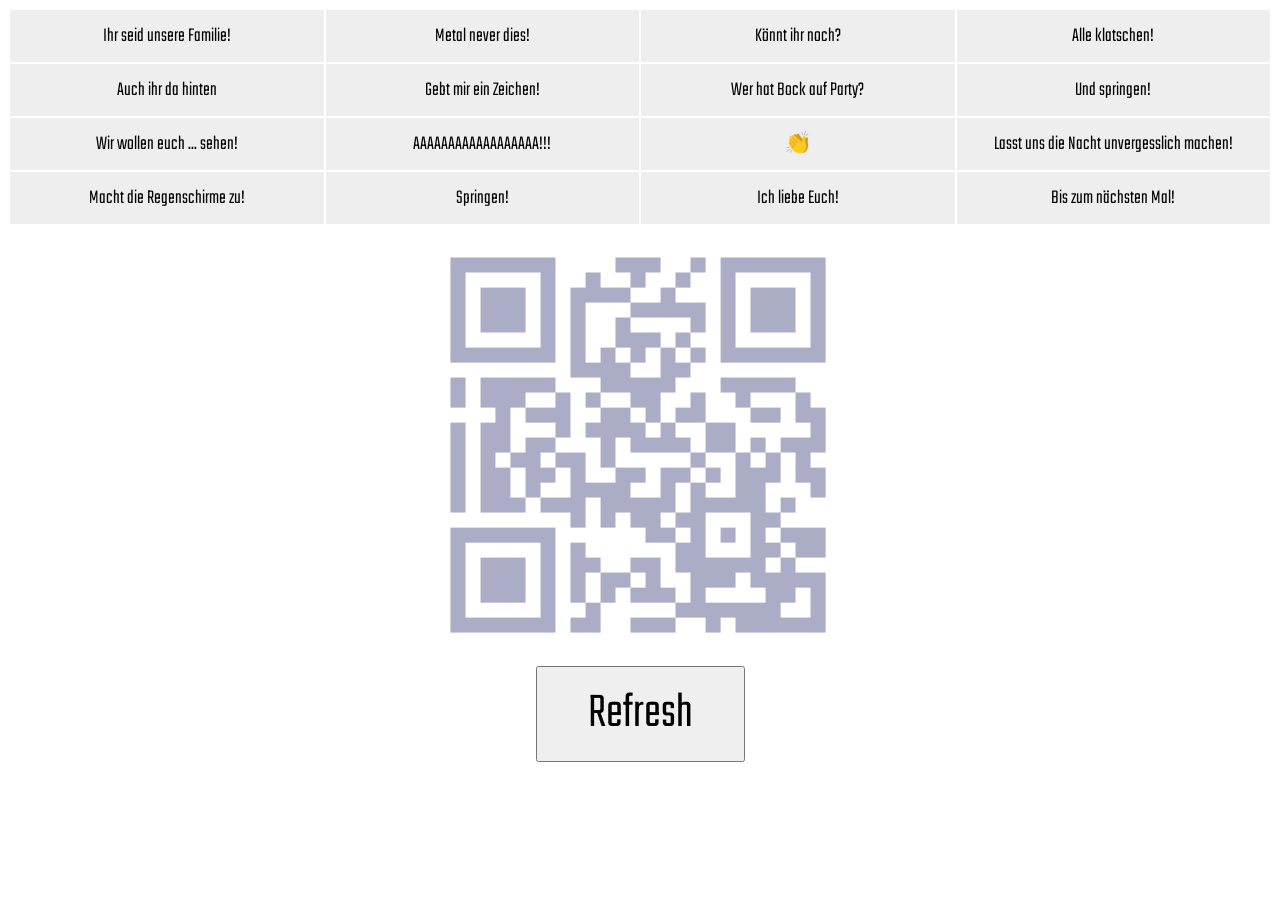
<file: index.html>
<!DOCTYPE html>
<html lang="de">

<head>
    <meta charset="UTF-8">
    <meta name="viewport" content="width=device-width, initial-scale=1.0">
    <meta http-equiv="X-UA-Compatible" content="ie=edge">
    <title>Konzert-Bingo</title>
    <link rel="stylesheet" href="./assets/css/styles.css"/>

    <script src="./assets/js/index.js" type="module" defer></script>
</head>

<body>
<main>

</main>

<!--<h1>Konzert-Bingo</h1>-->

<footer>
    <img id="qr" src="./assets/img/qr2.jpg" width="400">
    <button id="btnReload">Refresh</button>
</footer>

</body>

</html>
</file>
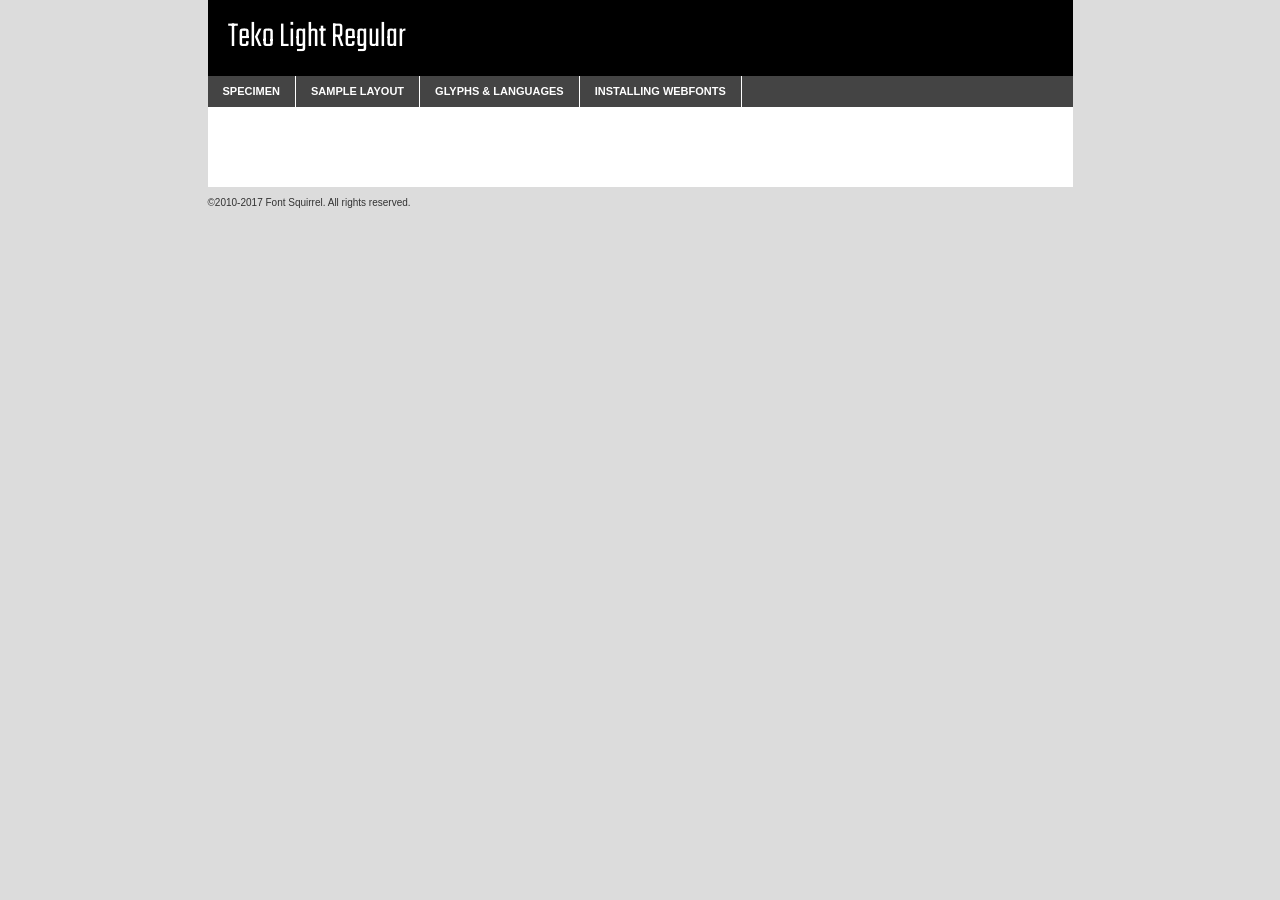
<file: assets/fonts/teko-variablefont_wght-demo.html>
<!DOCTYPE html PUBLIC "-//W3C//DTD XHTML 1.0 Transitional//EN"
        "http://www.w3.org/TR/xhtml1/DTD/xhtml1-transitional.dtd">

<html xmlns="http://www.w3.org/1999/xhtml" xml:lang="en" lang="en">
<head>
    <meta http-equiv="Content-Type" content="text/html; charset=utf-8"/>
    <script src="http://ajax.googleapis.com/ajax/libs/jquery/1.7.2/jquery.min.js" type="text/javascript" charset="utf-8"></script>
    <script type="text/javascript">
		(function($) {
			$.fn.easyTabs = function(option) {
				var param = jQuery.extend({ fadeSpeed: 'fast', defaultContent: 1, activeClass: 'active' }, option);
				$(this).each(function() {
					var thisId = '#' + this.id;
					if ( param.defaultContent == '' )
					{
						param.defaultContent = 1;
					}
					if ( typeof param.defaultContent == 'number' )
					{
						var defaultTab = $(thisId + ' .tabs li:eq(' + (param.defaultContent - 1) + ') a').attr('href').substr(1);
					}
					else
					{
						var defaultTab = param.defaultContent;
					}
					$(thisId + ' .tabs li a').each(function() {
						var tabToHide = $(this).attr('href').substr(1);
						$('#' + tabToHide).addClass('easytabs-tab-content');
					});
					hideAll();
					changeContent(defaultTab);

					function hideAll() {$(thisId + ' .easytabs-tab-content').hide();}

					function changeContent(tabId)
					{
						hideAll();
						$(thisId + ' .tabs li').removeClass(param.activeClass);
						$(thisId + ' .tabs li a[href=#' + tabId + ']').closest('li').addClass(param.activeClass);
						if ( param.fadeSpeed != 'none' )
						{
							$(thisId + ' #' + tabId).fadeIn(param.fadeSpeed);
						}
						else
						{
							$(thisId + ' #' + tabId).show();
						}
					}

					$(thisId + ' .tabs li').click(function() {
						var tabId = $(this).find('a').attr('href').substr(1);
						changeContent(tabId);
						return false;
					});
				});
			}
		})(jQuery);
    </script>
    <link rel="stylesheet" href="specimen_files/specimen_stylesheet.css" type="text/css" charset="utf-8"/>
    <link rel="stylesheet" href="stylesheet.css" type="text/css" charset="utf-8"/>

    <style type="text/css">
        		body {
			font-family: 'tekolight';
        		}

            </style>

    <title>Teko Light Regular Specimen</title>


    <script type="text/javascript" charset="utf-8">
		$(document).ready(function() {
			$('#container').easyTabs({ defaultContent: 1 });
		});
    </script>
</head>

<body>
<div id="container">
    <div id="header">
		Teko Light Regular    </div>
    <ul class="tabs">
        <li><a href="#specimen">Specimen</a></li>
        <li><a href="#layout">Sample Layout</a></li>
		        <li><a href="#glyphs">Glyphs &amp; Languages</a></li>
        <li><a href="#installing">Installing Webfonts</a></li>

    </ul>

    <div id="main_content">


        <div id="specimen">

            <div class="section">
                <div class="grid12 firstcol">
                    <div class="huge">AaBb</div>
                </div>
            </div>

            <div class="section">
                <div class="glyph_range">A&#x200B;B&#x200b;C&#x200b;D&#x200b;E&#x200b;F&#x200b;G&#x200b;H&#x200b;I&#x200b;J&#x200b;K&#x200b;L&#x200b;M&#x200b;N&#x200b;O&#x200b;P&#x200b;Q&#x200b;R&#x200b;S&#x200b;T&#x200b;U&#x200b;V&#x200b;W&#x200b;X&#x200b;Y&#x200b;Z&#x200b;a&#x200b;b&#x200b;c&#x200b;d&#x200b;e&#x200b;f&#x200b;g&#x200b;h&#x200b;i&#x200b;j&#x200b;k&#x200b;l&#x200b;m&#x200b;n&#x200b;o&#x200b;p&#x200b;q&#x200b;r&#x200b;s&#x200b;t&#x200b;u&#x200b;v&#x200b;w&#x200b;x&#x200b;y&#x200b;z&#x200b;1&#x200b;2&#x200b;3&#x200b;4&#x200b;5&#x200b;6&#x200b;7&#x200b;8&#x200b;9&#x200b;0&#x200b;&amp;&#x200b;.&#x200b;,&#x200b;?&#x200b;!&#x200b;&#64;&#x200b;(&#x200b;)&#x200b;#&#x200b;$&#x200b;%&#x200b;*&#x200b;+&#x200b;-&#x200b;=&#x200b;:&#x200b;;</div>
            </div>
            <div class="section">
                <div class="grid12 firstcol">
                    <table class="sample_table">
                        <tr>
                            <td>10</td>
                            <td class="size10">abcdefghijklmnopqrstuvwxyzABCDEFGHIJKLMNOPQRSTUVWXYZ0123456789abcdefghijklmnopqrstuvwxyzABCDEFGHIJKLMNOPQRSTUVWXYZ0123456789abcdefghijklmnopqrstuvwxyzABCDEFGHIJKLMNOPQRSTUVWXYZ</td>
                        </tr>
                        <tr>
                            <td>11</td>
                            <td class="size11">abcdefghijklmnopqrstuvwxyzABCDEFGHIJKLMNOPQRSTUVWXYZ0123456789abcdefghijklmnopqrstuvwxyzABCDEFGHIJKLMNOPQRSTUVWXYZ0123456789abcdefghijklmnopqrstuvwxyzABCDEFGHIJKLMNOPQRSTUVWXYZ</td>
                        </tr>
                        <tr>
                            <td>12</td>
                            <td class="size12">abcdefghijklmnopqrstuvwxyzABCDEFGHIJKLMNOPQRSTUVWXYZ0123456789abcdefghijklmnopqrstuvwxyzABCDEFGHIJKLMNOPQRSTUVWXYZ0123456789abcdefghijklmnopqrstuvwxyzABCDEFGHIJKLMNOPQRSTUVWXYZ</td>
                        </tr>
                        <tr>
                            <td>13</td>
                            <td class="size13">abcdefghijklmnopqrstuvwxyzABCDEFGHIJKLMNOPQRSTUVWXYZ0123456789abcdefghijklmnopqrstuvwxyzABCDEFGHIJKLMNOPQRSTUVWXYZ0123456789abcdefghijklmnopqrstuvwxyzABCDEFGHIJKLMNOPQRSTUVWXYZ</td>
                        </tr>
                        <tr>
                            <td>14</td>
                            <td class="size14">abcdefghijklmnopqrstuvwxyzABCDEFGHIJKLMNOPQRSTUVWXYZ0123456789abcdefghijklmnopqrstuvwxyzABCDEFGHIJKLMNOPQRSTUVWXYZ0123456789abcdefghijklmnopqrstuvwxyzABCDEFGHIJKLMNOPQRSTUVWXYZ</td>
                        </tr>
                        <tr>
                            <td>16</td>
                            <td class="size16">abcdefghijklmnopqrstuvwxyzABCDEFGHIJKLMNOPQRSTUVWXYZ0123456789abcdefghijklmnopqrstuvwxyzABCDEFGHIJKLMNOPQRSTUVWXYZ</td>
                        </tr>
                        <tr>
                            <td>18</td>
                            <td class="size18">abcdefghijklmnopqrstuvwxyzABCDEFGHIJKLMNOPQRSTUVWXYZ0123456789abcdefghijklmnopqrstuvwxyzABCDEFGHIJKLMNOPQRSTUVWXYZ</td>
                        </tr>
                        <tr>
                            <td>20</td>
                            <td class="size20">abcdefghijklmnopqrstuvwxyzABCDEFGHIJKLMNOPQRSTUVWXYZ0123456789abcdefghijklmnopqrstuvwxyzABCDEFGHIJKLMNOPQRSTUVWXYZ</td>
                        </tr>
                        <tr>
                            <td>24</td>
                            <td class="size24">abcdefghijklmnopqrstuvwxyzABCDEFGHIJKLMNOPQRSTUVWXYZ0123456789abcdefghijklmnopqrstuvwxyzABCDEFGHIJKLMNOPQRSTUVWXYZ</td>
                        </tr>
                        <tr>
                            <td>30</td>
                            <td class="size30">abcdefghijklmnopqrstuvwxyzABCDEFGHIJKLMNOPQRSTUVWXYZ0123456789abcdefghijklmnopqrstuvwxyzABCDEFGHIJKLMNOPQRSTUVWXYZ</td>
                        </tr>
                        <tr>
                            <td>36</td>
                            <td class="size36">abcdefghijklmnopqrstuvwxyzABCDEFGHIJKLMNOPQRSTUVWXYZ0123456789abcdefghijklmnopqrstuvwxyzABCDEFGHIJKLMNOPQRSTUVWXYZ</td>
                        </tr>
                        <tr>
                            <td>48</td>
                            <td class="size48">abcdefghijklmnopqrstuvwxyzABCDEFGHIJKLMNOPQRSTUVWXYZ0123456789abcdefghijklmnopqrstuvwxyzABCDEFGHIJKLMNOPQRSTUVWXYZ</td>
                        </tr>
                        <tr>
                            <td>60</td>
                            <td class="size60">abcdefghijklmnopqrstuvwxyzABCDEFGHIJKLMNOPQRSTUVWXYZ0123456789abcdefghijklmnopqrstuvwxyzABCDEFGHIJKLMNOPQRSTUVWXYZ</td>
                        </tr>
                        <tr>
                            <td>72</td>
                            <td class="size72">abcdefghijklmnopqrstuvwxyzABCDEFGHIJKLMNOPQRSTUVWXYZ0123456789abcdefghijklmnopqrstuvwxyzABCDEFGHIJKLMNOPQRSTUVWXYZ</td>
                        </tr>
                        <tr>
                            <td>90</td>
                            <td class="size90">abcdefghijklmnopqrstuvwxyzABCDEFGHIJKLMNOPQRSTUVWXYZ0123456789abcdefghijklmnopqrstuvwxyzABCDEFGHIJKLMNOPQRSTUVWXYZ</td>
                        </tr>
                    </table>

                </div>

            </div>


            <div class="section" id="bodycomparison">


                <div id="xheight">
                    <div class="fontbody">&#x25FC;&#x25FC;&#x25FC;&#x25FC;&#x25FC;&#x25FC;&#x25FC;&#x25FC;&#x25FC;&#x25FC;&#x25FC;&#x25FC;&#x25FC;&#x25FC;&#x25FC;&#x25FC;&#x25FC;&#x25FC;&#x25FC;&#x25FC;&#x25FC;&#x25FC;&#x25FC;&#x25FC;&#x25FC;&#x25FC;&#x25FC;&#x25FC;&#x25FC;&#x25FC;&#x25FC;&#x25FC;&#x25FC;&#x25FC;&#x25FC;&#x25FC;&#x25FC;&#x25FC;&#x25FC;&#x25FC;&#x25FC;&#x25FC;&#x25FC;&#x25FC;&#x25FC;&#x25FC;&#x25FC;&#x25FC;&#x25FC;&#x25FC;&#x25FC;&#x25FC;&#x25FC;&#x25FC;&#x25FC;&#x25FC;&#x25FC;&#x25FC;&#x25FC;&#x25FC;&#x25FC;&#x25FC;&#x25FC;&#x25FC;&#x25FC;&#x25FC;&#x25FC;&#x25FC;&#x25FC;&#x25FC;&#x25FC;&#x25FC;&#x25FC;&#x25FC;&#x25FC;&#x25FC;&#x25FC;&#x25FC;&#x25FC;&#x25FC;&#x25FC;&#x25FC;&#x25FC;&#x25FC;&#x25FC;&#x25FC;&#x25FC;&#x25FC;&#x25FC;&#x25FC;&#x25FC;&#x25FC;&#x25FC;&#x25FC;&#x25FC;&#x25FC;&#x25FC;&#x25FC;&#x25FC;body</div>
                    <div class="arialbody">body</div>
                    <div class="verdanabody">body</div>
                    <div class="georgiabody">body</div>
                </div>
                <div class="fontbody" style="z-index:1">
                    body<span>Teko Light Regular</span>
                </div>
                <div class="arialbody" style="z-index:1">
                    body<span>Arial</span>
                </div>
                <div class="verdanabody" style="z-index:1">
                    body<span>Verdana</span>
                </div>
                <div class="georgiabody" style="z-index:1">
                    body<span>Georgia</span>
                </div>


            </div>


            <div class="section psample psample_row1" id="">

                <div class="grid2 firstcol">
                    <p class="size10"><span>10.</span>Aenean lacinia bibendum nulla sed consectetur. Fusce dapibus, tellus ac cursus commodo, tortor mauris condimentum nibh, ut fermentum massa justo sit amet risus. Nullam id dolor id nibh ultricies vehicula ut id elit. Cum sociis natoque penatibus et magnis dis parturient montes, nascetur ridiculus mus. Nulla vitae elit libero, a pharetra augue.</p>

                </div>
                <div class="grid3">
                    <p class="size11"><span>11.</span>Aenean lacinia bibendum nulla sed consectetur. Fusce dapibus, tellus ac cursus commodo, tortor mauris condimentum nibh, ut fermentum massa justo sit amet risus. Nullam id dolor id nibh ultricies vehicula ut id elit. Cum sociis natoque penatibus et magnis dis parturient montes, nascetur ridiculus mus. Nulla vitae elit libero, a pharetra augue.</p>

                </div>
                <div class="grid3">
                    <p class="size12"><span>12.</span>Aenean lacinia bibendum nulla sed consectetur. Fusce dapibus, tellus ac cursus commodo, tortor mauris condimentum nibh, ut fermentum massa justo sit amet risus. Nullam id dolor id nibh ultricies vehicula ut id elit. Cum sociis natoque penatibus et magnis dis parturient montes, nascetur ridiculus mus. Nulla vitae elit libero, a pharetra augue.</p>

                </div>
                <div class="grid4">
                    <p class="size13"><span>13.</span>Aenean lacinia bibendum nulla sed consectetur. Fusce dapibus, tellus ac cursus commodo, tortor mauris condimentum nibh, ut fermentum massa justo sit amet risus. Nullam id dolor id nibh ultricies vehicula ut id elit. Cum sociis natoque penatibus et magnis dis parturient montes, nascetur ridiculus mus. Nulla vitae elit libero, a pharetra augue.</p>

                </div>
                <div class="white_blend"></div>

            </div>
            <div class="section psample psample_row2" id="">
                <div class="grid3 firstcol">
                    <p class="size14"><span>14.</span>Aenean lacinia bibendum nulla sed consectetur. Fusce dapibus, tellus ac cursus commodo, tortor mauris condimentum nibh, ut fermentum massa justo sit amet risus. Nullam id dolor id nibh ultricies vehicula ut id elit. Cum sociis natoque penatibus et magnis dis parturient montes, nascetur ridiculus mus. Nulla vitae elit libero, a pharetra augue.</p>

                </div>
                <div class="grid4">
                    <p class="size16"><span>16.</span>Aenean lacinia bibendum nulla sed consectetur. Fusce dapibus, tellus ac cursus commodo, tortor mauris condimentum nibh, ut fermentum massa justo sit amet risus. Nullam id dolor id nibh ultricies vehicula ut id elit. Cum sociis natoque penatibus et magnis dis parturient montes, nascetur ridiculus mus. Nulla vitae elit libero, a pharetra augue.</p>

                </div>
                <div class="grid5">
                    <p class="size18"><span>18.</span>Aenean lacinia bibendum nulla sed consectetur. Fusce dapibus, tellus ac cursus commodo, tortor mauris condimentum nibh, ut fermentum massa justo sit amet risus. Nullam id dolor id nibh ultricies vehicula ut id elit. Cum sociis natoque penatibus et magnis dis parturient montes, nascetur ridiculus mus. Nulla vitae elit libero, a pharetra augue.</p>

                </div>

                <div class="white_blend"></div>

            </div>

            <div class="section psample psample_row3" id="">
                <div class="grid5 firstcol">
                    <p class="size20"><span>20.</span>Aenean lacinia bibendum nulla sed consectetur. Fusce dapibus, tellus ac cursus commodo, tortor mauris condimentum nibh, ut fermentum massa justo sit amet risus. Nullam id dolor id nibh ultricies vehicula ut id elit. Cum sociis natoque penatibus et magnis dis parturient montes, nascetur ridiculus mus. Nulla vitae elit libero, a pharetra augue.</p>
                </div>
                <div class="grid7">
                    <p class="size24"><span>24.</span>Aenean lacinia bibendum nulla sed consectetur. Fusce dapibus, tellus ac cursus commodo, tortor mauris condimentum nibh, ut fermentum massa justo sit amet risus. Nullam id dolor id nibh ultricies vehicula ut id elit. Cum sociis natoque penatibus et magnis dis parturient montes, nascetur ridiculus mus. Nulla vitae elit libero, a pharetra augue.</p>
                </div>

                <div class="white_blend"></div>

            </div>

            <div class="section psample psample_row4" id="">
                <div class="grid12 firstcol">
                    <p class="size30"><span>30.</span>Aenean lacinia bibendum nulla sed consectetur. Fusce dapibus, tellus ac cursus commodo, tortor mauris condimentum nibh, ut fermentum massa justo sit amet risus. Nullam id dolor id nibh ultricies vehicula ut id elit. Cum sociis natoque penatibus et magnis dis parturient montes, nascetur ridiculus mus. Nulla vitae elit libero, a pharetra augue.</p>
                </div>
                <div class="white_blend"></div>

            </div>


            <div class="section psample psample_row1 fullreverse">
                <div class="grid2 firstcol">
                    <p class="size10"><span>10.</span>Aenean lacinia bibendum nulla sed consectetur. Fusce dapibus, tellus ac cursus commodo, tortor mauris condimentum nibh, ut fermentum massa justo sit amet risus. Nullam id dolor id nibh ultricies vehicula ut id elit. Cum sociis natoque penatibus et magnis dis parturient montes, nascetur ridiculus mus. Nulla vitae elit libero, a pharetra augue.</p>

                </div>
                <div class="grid3">
                    <p class="size11"><span>11.</span>Aenean lacinia bibendum nulla sed consectetur. Fusce dapibus, tellus ac cursus commodo, tortor mauris condimentum nibh, ut fermentum massa justo sit amet risus. Nullam id dolor id nibh ultricies vehicula ut id elit. Cum sociis natoque penatibus et magnis dis parturient montes, nascetur ridiculus mus. Nulla vitae elit libero, a pharetra augue.</p>

                </div>
                <div class="grid3">
                    <p class="size12"><span>12.</span>Aenean lacinia bibendum nulla sed consectetur. Fusce dapibus, tellus ac cursus commodo, tortor mauris condimentum nibh, ut fermentum massa justo sit amet risus. Nullam id dolor id nibh ultricies vehicula ut id elit. Cum sociis natoque penatibus et magnis dis parturient montes, nascetur ridiculus mus. Nulla vitae elit libero, a pharetra augue.</p>

                </div>
                <div class="grid4">
                    <p class="size13"><span>13.</span>Aenean lacinia bibendum nulla sed consectetur. Fusce dapibus, tellus ac cursus commodo, tortor mauris condimentum nibh, ut fermentum massa justo sit amet risus. Nullam id dolor id nibh ultricies vehicula ut id elit. Cum sociis natoque penatibus et magnis dis parturient montes, nascetur ridiculus mus. Nulla vitae elit libero, a pharetra augue.</p>

                </div>
                <div class="black_blend"></div>

            </div>

            <div class="section psample psample_row2 fullreverse">
                <div class="grid3 firstcol">
                    <p class="size14"><span>14.</span>Aenean lacinia bibendum nulla sed consectetur. Fusce dapibus, tellus ac cursus commodo, tortor mauris condimentum nibh, ut fermentum massa justo sit amet risus. Nullam id dolor id nibh ultricies vehicula ut id elit. Cum sociis natoque penatibus et magnis dis parturient montes, nascetur ridiculus mus. Nulla vitae elit libero, a pharetra augue.</p>

                </div>
                <div class="grid4">
                    <p class="size16"><span>16.</span>Aenean lacinia bibendum nulla sed consectetur. Fusce dapibus, tellus ac cursus commodo, tortor mauris condimentum nibh, ut fermentum massa justo sit amet risus. Nullam id dolor id nibh ultricies vehicula ut id elit. Cum sociis natoque penatibus et magnis dis parturient montes, nascetur ridiculus mus. Nulla vitae elit libero, a pharetra augue.</p>

                </div>
                <div class="grid5">
                    <p class="size18"><span>18.</span>Aenean lacinia bibendum nulla sed consectetur. Fusce dapibus, tellus ac cursus commodo, tortor mauris condimentum nibh, ut fermentum massa justo sit amet risus. Nullam id dolor id nibh ultricies vehicula ut id elit. Cum sociis natoque penatibus et magnis dis parturient montes, nascetur ridiculus mus. Nulla vitae elit libero, a pharetra augue.</p>

                </div>
                <div class="black_blend"></div>

            </div>

            <div class="section psample fullreverse psample_row3" id="">
                <div class="grid5 firstcol">
                    <p class="size20"><span>20.</span>Aenean lacinia bibendum nulla sed consectetur. Fusce dapibus, tellus ac cursus commodo, tortor mauris condimentum nibh, ut fermentum massa justo sit amet risus. Nullam id dolor id nibh ultricies vehicula ut id elit. Cum sociis natoque penatibus et magnis dis parturient montes, nascetur ridiculus mus. Nulla vitae elit libero, a pharetra augue.</p>
                </div>
                <div class="grid7">
                    <p class="size24"><span>24.</span>Aenean lacinia bibendum nulla sed consectetur. Fusce dapibus, tellus ac cursus commodo, tortor mauris condimentum nibh, ut fermentum massa justo sit amet risus. Nullam id dolor id nibh ultricies vehicula ut id elit. Cum sociis natoque penatibus et magnis dis parturient montes, nascetur ridiculus mus. Nulla vitae elit libero, a pharetra augue.</p>
                </div>

                <div class="black_blend"></div>

            </div>

            <div class="section psample fullreverse psample_row4" id="" style="border-bottom: 20px #000 solid;">
                <div class="grid12 firstcol">
                    <p class="size30"><span>30.</span>Aenean lacinia bibendum nulla sed consectetur. Fusce dapibus, tellus ac cursus commodo, tortor mauris condimentum nibh, ut fermentum massa justo sit amet risus. Nullam id dolor id nibh ultricies vehicula ut id elit. Cum sociis natoque penatibus et magnis dis parturient montes, nascetur ridiculus mus. Nulla vitae elit libero, a pharetra augue.</p>
                </div>
                <div class="black_blend"></div>

            </div>


        </div>

        <div id="layout">

            <div class="section">

                <div class="grid12 firstcol">
                    <h1>Lorem Ipsum Dolor</h1>
                    <h2>Etiam porta sem malesuada magna mollis euismod</h2>

                    <p class="byline">By <a href="#link">Aenean Lacinia</a></p>
                </div>
            </div>
            <div class="section">
                <div class="grid8 firstcol">
                    <p class="large">Donec sed odio dui. Morbi leo risus, porta ac consectetur ac, vestibulum at eros. Fusce dapibus, tellus ac cursus commodo, tortor mauris condimentum nibh, ut fermentum massa justo sit amet risus. </p>


                    <h3>Pellentesque ornare sem</h3>

                    <p>Maecenas sed diam eget risus varius blandit sit amet non magna. Maecenas faucibus mollis interdum. Donec ullamcorper nulla non metus auctor fringilla. Nullam id dolor id nibh ultricies vehicula ut id elit. Nullam id dolor id nibh ultricies vehicula ut id elit. </p>

                    <p>Aenean eu leo quam. Pellentesque ornare sem lacinia quam venenatis vestibulum. Lorem ipsum dolor sit amet, consectetur adipiscing elit. Cum sociis natoque penatibus et magnis dis parturient montes, nascetur ridiculus mus. </p>

                    <p>Nulla vitae elit libero, a pharetra augue. Praesent commodo cursus magna, vel scelerisque nisl consectetur et. Aenean lacinia bibendum nulla sed consectetur. </p>

                    <p>Nullam quis risus eget urna mollis ornare vel eu leo. Nullam quis risus eget urna mollis ornare vel eu leo. Maecenas sed diam eget risus varius blandit sit amet non magna. Donec ullamcorper nulla non metus auctor fringilla. </p>

                    <h3>Cras mattis consectetur</h3>

                    <p>Aenean eu leo quam. Pellentesque ornare sem lacinia quam venenatis vestibulum. Aenean lacinia bibendum nulla sed consectetur. Integer posuere erat a ante venenatis dapibus posuere velit aliquet. Cras mattis consectetur purus sit amet fermentum. </p>

                    <p>Nullam id dolor id nibh ultricies vehicula ut id elit. Nullam quis risus eget urna mollis ornare vel eu leo. Cras mattis consectetur purus sit amet fermentum.</p>
                </div>

                <div class="grid4 sidebar">

                    <div class="box reverse">
                        <p class="last">Nullam quis risus eget urna mollis ornare vel eu leo. Donec ullamcorper nulla non metus auctor fringilla. Cras mattis consectetur purus sit amet fermentum. Sed posuere consectetur est at lobortis. Lorem ipsum dolor sit amet, consectetur adipiscing elit. </p>
                    </div>

                    <p class="caption">Maecenas sed diam eget risus varius.</p>

                    <p>Vestibulum id ligula porta felis euismod semper. Integer posuere erat a ante venenatis dapibus posuere velit aliquet. Vestibulum id ligula porta felis euismod semper. Sed posuere consectetur est at lobortis. Maecenas sed diam eget risus varius blandit sit amet non magna. Fusce dapibus, tellus ac cursus commodo, tortor mauris condimentum nibh, ut fermentum massa justo sit amet risus. </p>


                    <p>Duis mollis, est non commodo luctus, nisi erat porttitor ligula, eget lacinia odio sem nec elit. Aenean lacinia bibendum nulla sed consectetur. Vivamus sagittis lacus vel augue laoreet rutrum faucibus dolor auctor. Aenean lacinia bibendum nulla sed consectetur. Nullam quis risus eget urna mollis ornare vel eu leo. </p>

                    <p>Praesent commodo cursus magna, vel scelerisque nisl consectetur et. Donec ullamcorper nulla non metus auctor fringilla. Maecenas faucibus mollis interdum. Fusce dapibus, tellus ac cursus commodo, tortor mauris condimentum nibh, ut fermentum massa justo sit amet risus. </p>

                </div>
            </div>

        </div>


		

        <div id="glyphs">
            <div class="section">
                <div class="grid12 firstcol">

                    <h1>Language Support</h1>
                    <p>The subset of Teko Light Regular in this kit supports the following languages:<br/>

						English, Arrernte, Bislama, Cebuano, Fijian, Gilbertese, Hmong, Ibanag, Iloko_ilokano, Interglossa_glosa, Interlingua, Lojban, Norfolk_pitcairnese, Oromo, Rotokas, Seychelles_creole, Shona, Somali, Southern_ndebele, Swahili, Swati_swazi, Tok_pisin, Warlpiri, Xhosa, Zulu, Latinbasic, Ubasic, Demo                    </p>
                    <h1>Glyph Chart</h1>
                    <p>The subset of Teko Light Regular in this kit includes all the glyphs listed below. Unicode entities are included above each glyph to help you insert individual characters into your layout.</p>
                    <div id="glyph_chart">

																																	                                <div><p>&amp;#13;</p>&#13;</div>
																				                                <div><p>&amp;#32;</p>&#32;</div>
																				                                <div><p>&amp;#33;</p>&#33;</div>
																				                                <div><p>&amp;#34;</p>&#34;</div>
																				                                <div><p>&amp;#35;</p>&#35;</div>
																				                                <div><p>&amp;#36;</p>&#36;</div>
																				                                <div><p>&amp;#37;</p>&#37;</div>
																				                                <div><p>&amp;#38;</p>&#38;</div>
																				                                <div><p>&amp;#39;</p>&#39;</div>
																				                                <div><p>&amp;#40;</p>&#40;</div>
																				                                <div><p>&amp;#41;</p>&#41;</div>
																				                                <div><p>&amp;#42;</p>&#42;</div>
																				                                <div><p>&amp;#43;</p>&#43;</div>
																				                                <div><p>&amp;#44;</p>&#44;</div>
																				                                <div><p>&amp;#45;</p>&#45;</div>
																				                                <div><p>&amp;#46;</p>&#46;</div>
																				                                <div><p>&amp;#47;</p>&#47;</div>
																				                                <div><p>&amp;#48;</p>&#48;</div>
																				                                <div><p>&amp;#49;</p>&#49;</div>
																				                                <div><p>&amp;#50;</p>&#50;</div>
																				                                <div><p>&amp;#51;</p>&#51;</div>
																				                                <div><p>&amp;#52;</p>&#52;</div>
																				                                <div><p>&amp;#53;</p>&#53;</div>
																				                                <div><p>&amp;#54;</p>&#54;</div>
																				                                <div><p>&amp;#55;</p>&#55;</div>
																				                                <div><p>&amp;#56;</p>&#56;</div>
																				                                <div><p>&amp;#57;</p>&#57;</div>
																				                                <div><p>&amp;#58;</p>&#58;</div>
																				                                <div><p>&amp;#59;</p>&#59;</div>
																				                                <div><p>&amp;#60;</p>&#60;</div>
																				                                <div><p>&amp;#61;</p>&#61;</div>
																				                                <div><p>&amp;#62;</p>&#62;</div>
																				                                <div><p>&amp;#63;</p>&#63;</div>
																				                                <div><p>&amp;#64;</p>&#64;</div>
																				                                <div><p>&amp;#65;</p>&#65;</div>
																				                                <div><p>&amp;#66;</p>&#66;</div>
																				                                <div><p>&amp;#67;</p>&#67;</div>
																				                                <div><p>&amp;#68;</p>&#68;</div>
																				                                <div><p>&amp;#69;</p>&#69;</div>
																				                                <div><p>&amp;#70;</p>&#70;</div>
																				                                <div><p>&amp;#71;</p>&#71;</div>
																				                                <div><p>&amp;#72;</p>&#72;</div>
																				                                <div><p>&amp;#73;</p>&#73;</div>
																				                                <div><p>&amp;#74;</p>&#74;</div>
																				                                <div><p>&amp;#75;</p>&#75;</div>
																				                                <div><p>&amp;#76;</p>&#76;</div>
																				                                <div><p>&amp;#77;</p>&#77;</div>
																				                                <div><p>&amp;#78;</p>&#78;</div>
																				                                <div><p>&amp;#79;</p>&#79;</div>
																				                                <div><p>&amp;#80;</p>&#80;</div>
																				                                <div><p>&amp;#81;</p>&#81;</div>
																				                                <div><p>&amp;#82;</p>&#82;</div>
																				                                <div><p>&amp;#83;</p>&#83;</div>
																				                                <div><p>&amp;#84;</p>&#84;</div>
																				                                <div><p>&amp;#85;</p>&#85;</div>
																				                                <div><p>&amp;#86;</p>&#86;</div>
																				                                <div><p>&amp;#87;</p>&#87;</div>
																				                                <div><p>&amp;#88;</p>&#88;</div>
																				                                <div><p>&amp;#89;</p>&#89;</div>
																				                                <div><p>&amp;#90;</p>&#90;</div>
																				                                <div><p>&amp;#91;</p>&#91;</div>
																				                                <div><p>&amp;#92;</p>&#92;</div>
																				                                <div><p>&amp;#93;</p>&#93;</div>
																				                                <div><p>&amp;#94;</p>&#94;</div>
																				                                <div><p>&amp;#95;</p>&#95;</div>
																				                                <div><p>&amp;#96;</p>&#96;</div>
																				                                <div><p>&amp;#97;</p>&#97;</div>
																				                                <div><p>&amp;#98;</p>&#98;</div>
																				                                <div><p>&amp;#99;</p>&#99;</div>
																				                                <div><p>&amp;#100;</p>&#100;</div>
																				                                <div><p>&amp;#101;</p>&#101;</div>
																				                                <div><p>&amp;#102;</p>&#102;</div>
																				                                <div><p>&amp;#103;</p>&#103;</div>
																				                                <div><p>&amp;#104;</p>&#104;</div>
																				                                <div><p>&amp;#105;</p>&#105;</div>
																				                                <div><p>&amp;#106;</p>&#106;</div>
																				                                <div><p>&amp;#107;</p>&#107;</div>
																				                                <div><p>&amp;#108;</p>&#108;</div>
																				                                <div><p>&amp;#109;</p>&#109;</div>
																				                                <div><p>&amp;#110;</p>&#110;</div>
																				                                <div><p>&amp;#111;</p>&#111;</div>
																				                                <div><p>&amp;#112;</p>&#112;</div>
																				                                <div><p>&amp;#113;</p>&#113;</div>
																				                                <div><p>&amp;#114;</p>&#114;</div>
																				                                <div><p>&amp;#115;</p>&#115;</div>
																				                                <div><p>&amp;#116;</p>&#116;</div>
																				                                <div><p>&amp;#117;</p>&#117;</div>
																				                                <div><p>&amp;#118;</p>&#118;</div>
																				                                <div><p>&amp;#119;</p>&#119;</div>
																				                                <div><p>&amp;#120;</p>&#120;</div>
																				                                <div><p>&amp;#121;</p>&#121;</div>
																				                                <div><p>&amp;#122;</p>&#122;</div>
																				                                <div><p>&amp;#123;</p>&#123;</div>
																				                                <div><p>&amp;#124;</p>&#124;</div>
																				                                <div><p>&amp;#125;</p>&#125;</div>
																				                                <div><p>&amp;#126;</p>&#126;</div>
																				                                <div><p>&amp;#160;</p>&#160;</div>
																				                                <div><p>&amp;#161;</p>&#161;</div>
																				                                <div><p>&amp;#162;</p>&#162;</div>
																				                                <div><p>&amp;#163;</p>&#163;</div>
																				                                <div><p>&amp;#164;</p>&#164;</div>
																				                                <div><p>&amp;#165;</p>&#165;</div>
																				                                <div><p>&amp;#166;</p>&#166;</div>
																				                                <div><p>&amp;#167;</p>&#167;</div>
																				                                <div><p>&amp;#168;</p>&#168;</div>
																				                                <div><p>&amp;#169;</p>&#169;</div>
																				                                <div><p>&amp;#170;</p>&#170;</div>
																				                                <div><p>&amp;#171;</p>&#171;</div>
																				                                <div><p>&amp;#172;</p>&#172;</div>
																				                                <div><p>&amp;#173;</p>&#173;</div>
																				                                <div><p>&amp;#174;</p>&#174;</div>
																				                                <div><p>&amp;#175;</p>&#175;</div>
																				                                <div><p>&amp;#176;</p>&#176;</div>
																				                                <div><p>&amp;#177;</p>&#177;</div>
																				                                <div><p>&amp;#178;</p>&#178;</div>
																				                                <div><p>&amp;#179;</p>&#179;</div>
																				                                <div><p>&amp;#180;</p>&#180;</div>
																				                                <div><p>&amp;#181;</p>&#181;</div>
																				                                <div><p>&amp;#182;</p>&#182;</div>
																				                                <div><p>&amp;#183;</p>&#183;</div>
																				                                <div><p>&amp;#184;</p>&#184;</div>
																				                                <div><p>&amp;#185;</p>&#185;</div>
																				                                <div><p>&amp;#186;</p>&#186;</div>
																				                                <div><p>&amp;#187;</p>&#187;</div>
																				                                <div><p>&amp;#191;</p>&#191;</div>
																				                                <div><p>&amp;#198;</p>&#198;</div>
																				                                <div><p>&amp;#208;</p>&#208;</div>
																				                                <div><p>&amp;#215;</p>&#215;</div>
																				                                <div><p>&amp;#216;</p>&#216;</div>
																				                                <div><p>&amp;#222;</p>&#222;</div>
																				                                <div><p>&amp;#223;</p>&#223;</div>
																				                                <div><p>&amp;#230;</p>&#230;</div>
																				                                <div><p>&amp;#236;</p>&#236;</div>
																				                                <div><p>&amp;#237;</p>&#237;</div>
																				                                <div><p>&amp;#238;</p>&#238;</div>
																				                                <div><p>&amp;#239;</p>&#239;</div>
																				                                <div><p>&amp;#240;</p>&#240;</div>
																				                                <div><p>&amp;#247;</p>&#247;</div>
																				                                <div><p>&amp;#248;</p>&#248;</div>
																				                                <div><p>&amp;#254;</p>&#254;</div>
																				                                <div><p>&amp;#271;</p>&#271;</div>
																				                                <div><p>&amp;#272;</p>&#272;</div>
																				                                <div><p>&amp;#273;</p>&#273;</div>
																				                                <div><p>&amp;#290;</p>&#290;</div>
																				                                <div><p>&amp;#291;</p>&#291;</div>
																				                                <div><p>&amp;#299;</p>&#299;</div>
																				                                <div><p>&amp;#305;</p>&#305;</div>
																				                                <div><p>&amp;#310;</p>&#310;</div>
																				                                <div><p>&amp;#311;</p>&#311;</div>
																				                                <div><p>&amp;#315;</p>&#315;</div>
																				                                <div><p>&amp;#316;</p>&#316;</div>
																				                                <div><p>&amp;#318;</p>&#318;</div>
																				                                <div><p>&amp;#321;</p>&#321;</div>
																				                                <div><p>&amp;#322;</p>&#322;</div>
																				                                <div><p>&amp;#325;</p>&#325;</div>
																				                                <div><p>&amp;#326;</p>&#326;</div>
																				                                <div><p>&amp;#338;</p>&#338;</div>
																				                                <div><p>&amp;#339;</p>&#339;</div>
																				                                <div><p>&amp;#342;</p>&#342;</div>
																				                                <div><p>&amp;#343;</p>&#343;</div>
																				                                <div><p>&amp;#350;</p>&#350;</div>
																				                                <div><p>&amp;#351;</p>&#351;</div>
																				                                <div><p>&amp;#354;</p>&#354;</div>
																				                                <div><p>&amp;#355;</p>&#355;</div>
																				                                <div><p>&amp;#357;</p>&#357;</div>
																				                                <div><p>&amp;#402;</p>&#402;</div>
																				                                <div><p>&amp;#536;</p>&#536;</div>
																				                                <div><p>&amp;#537;</p>&#537;</div>
																				                                <div><p>&amp;#538;</p>&#538;</div>
																				                                <div><p>&amp;#539;</p>&#539;</div>
																				                                <div><p>&amp;#710;</p>&#710;</div>
																				                                <div><p>&amp;#711;</p>&#711;</div>
																				                                <div><p>&amp;#713;</p>&#713;</div>
																				                                <div><p>&amp;#728;</p>&#728;</div>
																				                                <div><p>&amp;#729;</p>&#729;</div>
																				                                <div><p>&amp;#730;</p>&#730;</div>
																				                                <div><p>&amp;#731;</p>&#731;</div>
																				                                <div><p>&amp;#732;</p>&#732;</div>
																				                                <div><p>&amp;#733;</p>&#733;</div>
																				                                <div><p>&amp;#2305;</p>&#2305;</div>
																				                                <div><p>&amp;#2306;</p>&#2306;</div>
																				                                <div><p>&amp;#2307;</p>&#2307;</div>
																				                                <div><p>&amp;#2309;</p>&#2309;</div>
																				                                <div><p>&amp;#2311;</p>&#2311;</div>
																				                                <div><p>&amp;#2312;</p>&#2312;</div>
																				                                <div><p>&amp;#2313;</p>&#2313;</div>
																				                                <div><p>&amp;#2314;</p>&#2314;</div>
																				                                <div><p>&amp;#2315;</p>&#2315;</div>
																				                                <div><p>&amp;#2316;</p>&#2316;</div>
																				                                <div><p>&amp;#2319;</p>&#2319;</div>
																				                                <div><p>&amp;#2321;</p>&#2321;</div>
																				                                <div><p>&amp;#2325;</p>&#2325;</div>
																				                                <div><p>&amp;#2326;</p>&#2326;</div>
																				                                <div><p>&amp;#2327;</p>&#2327;</div>
																				                                <div><p>&amp;#2328;</p>&#2328;</div>
																				                                <div><p>&amp;#2329;</p>&#2329;</div>
																				                                <div><p>&amp;#2330;</p>&#2330;</div>
																				                                <div><p>&amp;#2331;</p>&#2331;</div>
																				                                <div><p>&amp;#2332;</p>&#2332;</div>
																				                                <div><p>&amp;#2333;</p>&#2333;</div>
																				                                <div><p>&amp;#2334;</p>&#2334;</div>
																				                                <div><p>&amp;#2335;</p>&#2335;</div>
																				                                <div><p>&amp;#2336;</p>&#2336;</div>
																				                                <div><p>&amp;#2337;</p>&#2337;</div>
																				                                <div><p>&amp;#2338;</p>&#2338;</div>
																				                                <div><p>&amp;#2339;</p>&#2339;</div>
																				                                <div><p>&amp;#2340;</p>&#2340;</div>
																				                                <div><p>&amp;#2341;</p>&#2341;</div>
																				                                <div><p>&amp;#2342;</p>&#2342;</div>
																				                                <div><p>&amp;#2343;</p>&#2343;</div>
																				                                <div><p>&amp;#2344;</p>&#2344;</div>
																				                                <div><p>&amp;#2346;</p>&#2346;</div>
																				                                <div><p>&amp;#2347;</p>&#2347;</div>
																				                                <div><p>&amp;#2348;</p>&#2348;</div>
																				                                <div><p>&amp;#2349;</p>&#2349;</div>
																				                                <div><p>&amp;#2350;</p>&#2350;</div>
																				                                <div><p>&amp;#2351;</p>&#2351;</div>
																				                                <div><p>&amp;#2352;</p>&#2352;</div>
																				                                <div><p>&amp;#2354;</p>&#2354;</div>
																				                                <div><p>&amp;#2355;</p>&#2355;</div>
																				                                <div><p>&amp;#2357;</p>&#2357;</div>
																				                                <div><p>&amp;#2358;</p>&#2358;</div>
																				                                <div><p>&amp;#2359;</p>&#2359;</div>
																				                                <div><p>&amp;#2360;</p>&#2360;</div>
																				                                <div><p>&amp;#2361;</p>&#2361;</div>
																				                                <div><p>&amp;#2364;</p>&#2364;</div>
																				                                <div><p>&amp;#2365;</p>&#2365;</div>
																				                                <div><p>&amp;#2366;</p>&#2366;</div>
																				                                <div><p>&amp;#2367;</p>&#2367;</div>
																				                                <div><p>&amp;#2368;</p>&#2368;</div>
																				                                <div><p>&amp;#2369;</p>&#2369;</div>
																				                                <div><p>&amp;#2370;</p>&#2370;</div>
																				                                <div><p>&amp;#2371;</p>&#2371;</div>
																				                                <div><p>&amp;#2372;</p>&#2372;</div>
																				                                <div><p>&amp;#2374;</p>&#2374;</div>
																				                                <div><p>&amp;#2375;</p>&#2375;</div>
																				                                <div><p>&amp;#2376;</p>&#2376;</div>
																				                                <div><p>&amp;#2381;</p>&#2381;</div>
																				                                <div><p>&amp;#2384;</p>&#2384;</div>
																				                                <div><p>&amp;#2400;</p>&#2400;</div>
																				                                <div><p>&amp;#2401;</p>&#2401;</div>
																				                                <div><p>&amp;#2402;</p>&#2402;</div>
																				                                <div><p>&amp;#2403;</p>&#2403;</div>
																				                                <div><p>&amp;#2404;</p>&#2404;</div>
																				                                <div><p>&amp;#2406;</p>&#2406;</div>
																				                                <div><p>&amp;#2407;</p>&#2407;</div>
																				                                <div><p>&amp;#2408;</p>&#2408;</div>
																				                                <div><p>&amp;#2409;</p>&#2409;</div>
																				                                <div><p>&amp;#2410;</p>&#2410;</div>
																				                                <div><p>&amp;#2411;</p>&#2411;</div>
																				                                <div><p>&amp;#2412;</p>&#2412;</div>
																				                                <div><p>&amp;#2413;</p>&#2413;</div>
																				                                <div><p>&amp;#2414;</p>&#2414;</div>
																				                                <div><p>&amp;#2415;</p>&#2415;</div>
																				                                <div><p>&amp;#2416;</p>&#2416;</div>
																				                                <div><p>&amp;#8203;</p>&#8203;</div>
																				                                <div><p>&amp;#8204;</p>&#8204;</div>
																				                                <div><p>&amp;#8205;</p>&#8205;</div>
																				                                <div><p>&amp;#8211;</p>&#8211;</div>
																				                                <div><p>&amp;#8212;</p>&#8212;</div>
																				                                <div><p>&amp;#8216;</p>&#8216;</div>
																				                                <div><p>&amp;#8217;</p>&#8217;</div>
																				                                <div><p>&amp;#8218;</p>&#8218;</div>
																				                                <div><p>&amp;#8220;</p>&#8220;</div>
																				                                <div><p>&amp;#8221;</p>&#8221;</div>
																				                                <div><p>&amp;#8222;</p>&#8222;</div>
																				                                <div><p>&amp;#8224;</p>&#8224;</div>
																				                                <div><p>&amp;#8225;</p>&#8225;</div>
																				                                <div><p>&amp;#8226;</p>&#8226;</div>
																				                                <div><p>&amp;#8230;</p>&#8230;</div>
																				                                <div><p>&amp;#8240;</p>&#8240;</div>
																				                                <div><p>&amp;#8249;</p>&#8249;</div>
																				                                <div><p>&amp;#8250;</p>&#8250;</div>
																				                                <div><p>&amp;#8260;</p>&#8260;</div>
																				                                <div><p>&amp;#8364;</p>&#8364;</div>
																				                                <div><p>&amp;#8377;</p>&#8377;</div>
																				                                <div><p>&amp;#8378;</p>&#8378;</div>
																				                                <div><p>&amp;#8467;</p>&#8467;</div>
																				                                <div><p>&amp;#8482;</p>&#8482;</div>
																				                                <div><p>&amp;#8486;</p>&#8486;</div>
																				                                <div><p>&amp;#8494;</p>&#8494;</div>
																				                                <div><p>&amp;#8719;</p>&#8719;</div>
																				                                <div><p>&amp;#8722;</p>&#8722;</div>
																				                                <div><p>&amp;#8725;</p>&#8725;</div>
																				                                <div><p>&amp;#8730;</p>&#8730;</div>
																				                                <div><p>&amp;#8734;</p>&#8734;</div>
																				                                <div><p>&amp;#8747;</p>&#8747;</div>
																				                                <div><p>&amp;#8776;</p>&#8776;</div>
																				                                <div><p>&amp;#8800;</p>&#8800;</div>
																				                                <div><p>&amp;#8804;</p>&#8804;</div>
																				                                <div><p>&amp;#8805;</p>&#8805;</div>
																				                                <div><p>&amp;#9674;</p>&#9674;</div>
																				                                <div><p>&amp;#9676;</p>&#9676;</div>
																				                                <div><p>&amp;#64257;</p>&#64257;</div>
																				                                <div><p>&amp;#64258;</p>&#64258;</div>
																				                                <div><p>&amp;#65279;</p>&#65279;</div>
																																																																																																																																																																																																																																																																																																																																																																																																																																																																																																																																																																																																																																																																																																																																																																																																																																																																																																																																																																																																																																																																																																																																																																																																																																																																																																																																																																																																																																																																																																																																																																																																																																																																																																																																																																																																																																																																																																																																																																																																																																																																																																																																																																																																																																																																																																																																																																																																																																																																																																																																																																																																																																																																																																																																																																																																																																																																																																																																																																																																																																																																																																																																																																																																																																																																																																																																																																																																																																																																																																																																																																																																																																																																																																																																																																																																																																																																																																																																																																																																																																																																																																																																																																																																																																																																																																																																																																																																																																																																																																																																																																																																																																																																																																																																																																																																																																																																																																																																																																																																																																																																																																																																																																																																																																																																																																																																																																																																																																																																																																																																																																																																																																																																																																																																																																																																															                    </div>
                </div>


            </div>
        </div>


        <div id="specs">

        </div>

        <div id="installing">
            <div class="section">
                <div class="grid7 firstcol">
                    <h1>Installing Webfonts</h1>

                    <p>Webfonts are supported by all major browser platforms but not all in the same way. There are currently four different font formats that must be included in order to target all browsers. This includes TTF, WOFF, EOT and SVG.</p>

                    <h2>1. Upload your webfonts</h2>
                    <p>You must upload your webfont kit to your website. They should be in or near the same directory as your CSS files.</p>

                    <h2>2. Include the webfont stylesheet</h2>
                    <p>A special CSS @font-face declaration helps the various browsers select the appropriate font it needs without causing you a bunch of headaches. Learn more about this syntax by reading the <a href="https://www.fontspring.com/blog/further-hardening-of-the-bulletproof-syntax">Fontspring blog post</a> about it. The code for it is as follows:</p>


                    <code>
                        @font-face{
                        font-family: 'MyWebFont';
                        src: url('WebFont.eot');
                        src: url('WebFont.eot?#iefix') format('embedded-opentype'),
                        url('WebFont.woff') format('woff'),
                        url('WebFont.ttf') format('truetype'),
                        url('WebFont.svg#webfont') format('svg');
                        }
                    </code>

                    <p>We've already gone ahead and generated the code for you. All you have to do is link to the stylesheet in your HTML, like this:</p>
                    <code>&lt;link rel=&quot;stylesheet&quot; href=&quot;stylesheet.css&quot; type=&quot;text/css&quot; charset=&quot;utf-8&quot; /&gt;</code>

                    <h2>3. Modify your own stylesheet</h2>
                    <p>To take advantage of your new fonts, you must tell your stylesheet to use them. Look at the original @font-face declaration above and find the property called "font-family." The name linked there will be what you use to reference the font. Prepend that webfont name to the font stack in the "font-family" property, inside the selector you want to change. For example:</p>
                    <code>p { font-family: 'WebFont', Arial, sans-serif; }</code>

                    <h2>4. Test</h2>
                    <p>Getting webfonts to work cross-browser <em>can</em> be tricky. Use the information in the sidebar to help you if you find that fonts aren't loading in a particular browser.</p>
                </div>

                <div class="grid5 sidebar">
                    <div class="box">
                        <h2>Troubleshooting<br/>Font-Face Problems</h2>
                        <p>Having trouble getting your webfonts to load in your new website? Here are some tips to sort out what might be the problem.</p>

                        <h3>Fonts not showing in any browser</h3>

                        <p>This sounds like you need to work on the plumbing. You either did not upload the fonts to the correct directory, or you did not link the fonts properly in the CSS. If you've confirmed that all this is correct and you still have a problem, take a look at your .htaccess file and see if requests are getting intercepted.</p>

                        <h3>Fonts not loading in iPhone or iPad</h3>

                        <p>The most common problem here is that you are serving the fonts from an IIS server. IIS refuses to serve files that have unknown MIME types. If that is the case, you must set the MIME type for SVG to "image/svg+xml" in the server settings. Follow these instructions from Microsoft if you need help.</p>

                        <h3>Fonts not loading in Firefox</h3>

                        <p>The primary reason for this failure? You are still using a version Firefox older than 3.5. So upgrade already! If that isn't it, then you are very likely serving fonts from a different domain. Firefox requires that all font assets be served from the same domain. Lastly it is possible that you need to add WOFF to your list of MIME types (if you are serving via IIS.)</p>

                        <h3>Fonts not loading in IE</h3>

                        <p>Are you looking at Internet Explorer on an actual Windows machine or are you cheating by using a service like Adobe BrowserLab? Many of these screenshot services do not render @font-face for IE. Best to test it on a real machine.</p>

                        <h3>Fonts not loading in IE9</h3>

                        <p>IE9, like Firefox, requires that fonts be served from the same domain as the website. Make sure that is the case.</p>
                    </div>
                </div>
            </div>

        </div>

    </div>
    <div id="footer">
        <p>&copy;2010-2017 Font Squirrel. All rights reserved.</p>
    </div>
</div>
</body>
</html>
</file>
<file: assets/css/styles.css>
@font-face {
    font-family: 'teko';
    src: url('../fonts/teko-variablefont_wght.woff2') format('woff2'),
    url('../fonts/teko-variablefont_wght.woff') format('woff');
    font-weight: normal;
    font-style: normal;

}

html,
body {
    font-family: "Teko", sans-serif;

}

h1 {
    text-align: center;
    font-size: 48px;
    color: #979797;
    margin: 0;
}

table {
    table-layout: fixed;
    width: 100%;
}

td {
    background-color: #eee;
    width: 100%;
    height: 50px;
    text-align: center;
    vertical-align: middle;
    font-size: 20px;
    cursor: pointer;
    transition: all 300ms;
}

td:hover {
    /* background-color: #eca5a5;*/

}

td.selected {
    background-color: rgb(56, 12, 12);
    color: #fff;
}

td.winner {
    background-color: rgb(255, 255, 0);
    color: rgb(100, 11, 11);
    font-size: 25px;
    outline: #000 5px solid;
    border-radius: 5px;
}

#qr {
    position: relative;
    display: block;
    max-width: 50%;
    margin-left: auto;
    margin-right: auto;
    opacity: .5;
    margin-top: 20px;
}

#btnReload {
    position: relative;
    display: block;

    font-family: "Teko", sans-serif;
    margin-left: auto;
    margin-right: auto;
    margin-top: 20px;
    padding: 10px;
    padding-left: 50px;
    padding-right: 50px;
    font-size: 50px;
}
</file>
<file: assets/fonts/specimen_files/specimen_stylesheet.css>
@import url('grid_12-825-55-15.css');

/*  
	CSS Reset by Eric Meyer - Released under Public Domain
    http://meyerweb.com/eric/tools/css/reset/
*/
html, body, div, span, applet, object, iframe,
h1, h2, h3, h4, h5, h6, p, blockquote, pre,
a, abbr, acronym, address, big, cite, code,
del, dfn, em, font, img, ins, kbd, q, s, samp,
small, strike, strong, sub, sup, tt, var,
b, u, i, center, dl, dt, dd, ol, ul, li,
fieldset, form, label, legend, table,
caption, tbody, tfoot, thead, tr, th, td {
	margin:         0;
	padding:        0;
	border:         0;
	outline:        0;
	font-size:      100%;
	vertical-align: baseline;
	background:     transparent;
}

body {
	line-height: 1;
}

ol, ul {
	list-style: none;
}

blockquote, q {
	quotes: none;
}

blockquote:before, blockquote:after,
q:before, q:after {
	content: '';
	content: none;
}

:focus {
	outline: 0;
}

ins {
	text-decoration: none;
}

del {
	text-decoration: line-through;
}

table {
	border-collapse: collapse;
	border-spacing:  0;
}


body {
	color:            #000;
	background-color: #dcdcdc;
}

a {
	text-decoration: none;
	color:           #1883ba;
}

h1 {
	font-size:     32px;
	font-weight:   normal;
	font-style:    normal;
	margin-bottom: 18px;
}

h2 {
	font-size: 18px;
}

#container {
	width:  865px;
	margin: 0px auto;
}


#header {
	padding:          20px;
	font-size:        36px;
	background-color: #000;
	color:            #fff;
}

#header span {
	color: #666;
}

#main_content {
	background-color: #fff;
	padding:          60px 20px 20px;
}


#footer p {
	margin:         0;
	padding-top:    10px;
	padding-bottom: 50px;
	color:          #333;
	font:           10px Arial, sans-serif;
}

.tabs {
	width:            100%;
	height:           31px;
	background-color: #444;
}

.tabs li {
	float:            left;
	margin:           0;
	overflow:         hidden;
	background-color: #444;
}

.tabs li a {
	display:         block;
	color:           #fff;
	text-decoration: none;
	font:            bold 11px/11px 'Arial';
	text-transform:  uppercase;
	padding:         10px 15px;
	border-right:    1px solid #fff;
}

.tabs li a:hover {
	background-color: #00b3ff;

}

.tabs li.active a {
	color:            #000;
	background-color: #fff;
}


div.huge {

	font-size:      300px;
	line-height:    1em;
	padding:        0;
	letter-spacing: -.02em;
	overflow:       hidden;
}

div.glyph_range {
	font-size:   72px;
	line-height: 1.1em;
}

.size10 {
	font-size: 10px;
}

.size11 {
	font-size: 11px;
}

.size12 {
	font-size: 12px;
}

.size13 {
	font-size: 13px;
}

.size14 {
	font-size: 14px;
}

.size16 {
	font-size: 16px;
}

.size18 {
	font-size: 18px;
}

.size20 {
	font-size: 20px;
}

.size24 {
	font-size: 24px;
}

.size30 {
	font-size: 30px;
}

.size36 {
	font-size: 36px;
}

.size48 {
	font-size: 48px;
}

.size60 {
	font-size: 60px;
}

.size72 {
	font-size: 72px;
}

.size90 {
	font-size: 90px;
}


.psample_row1 {
	height: 120px;
}

.psample_row1 {
	height: 120px;
}

.psample_row2 {
	height: 160px;
}

.psample_row3 {
	height: 160px;
}

.psample_row4 {
	height: 160px;
}

.psample {
	overflow: hidden;
	position: relative;
}

.psample p {
	line-height: 1.3em;
	display:     block;
	overflow:    hidden;
	margin:      0;
}

.psample span {
	margin-right: .5em;
}

.white_blend {
	width:            100%;
	height:           61px;
	background-image: url([data-uri]);
	position:         absolute;
	bottom:           0;
}

.black_blend {
	width:            100%;
	height:           61px;
	background-image: url([data-uri]);
	position:         absolute;
	bottom:           0;
}

.fullreverse {
	background:    #000 !important;
	color:         #fff !important;
	margin-left:   -20px;
	padding-left:  20px;
	margin-right:  -20px;
	padding-right: 20px;
	padding:       20px;
	margin-bottom: 0;
}


.sample_table td {
	padding-top:    3px;
	padding-bottom: 5px;
	padding-left:   5px;
	vertical-align: middle;
	line-height:    1.2em;
}

.sample_table td:first-child {
	background-color: #eee;
	text-align:       right;
	padding-right:    5px;
	padding-left:     0;
	padding:          5px;
	font:             11px/12px 'Courier New', Courier, mono;
}

code {
	white-space:      pre;
	background-color: #eee;
	display:          block;
	padding:          10px;
	margin-bottom:    18px;
	overflow:         auto;
}


.bottom, .last {
	margin-bottom:  0 !important;
	padding-bottom: 0 !important;
}

.box {
	padding:       18px;
	margin-bottom: 18px;
	background:    #eee;
}

.reverse, .reversed {
	background: #000 !important;
	color:      #fff !important;
	border:     none !important;
}

#bodycomparison {
	position:    relative;
	overflow:    hidden;
	font-size:   72px;
	height:      90px;
	white-space: nowrap;
}

#bodycomparison div {
	font-size:   72px;
	line-height: 90px;
	display:     inline;
	margin:      0 15px 0 0;
	padding:     0;
}

#bodycomparison div span {
	font:     10px Arial;
	position: absolute;
	left:     0;
}

#xheight {
	float:       none;
	position:    absolute;
	color:       #d9f3ff;
	font-size:   72px;
	line-height: 90px;
}

.fontbody {
	position: relative;
}

.arialbody {
	font-family: Arial;
	position:    relative;
}

.verdanabody {
	font-family: Verdana;
	position:    relative;
}

.georgiabody {
	font-family: Georgia;
	position:    relative;
}

/* @group Layout page
 */

#layout h1 {
	font-size:   36px;
	line-height: 42px;
	font-weight: normal;
	font-style:  normal;
}

#layout h2 {
	font-size:   24px;
	line-height: 23px;
	font-weight: normal;
	font-style:  normal;
}

#layout h3 {
	font-size:   22px;
	line-height: 1.4em;
	margin-top:  1em;
	font-weight: normal;
	font-style:  normal;
}


#layout p.byline {
	font-size:     12px;
	margin-top:    18px;
	line-height:   12px;
	margin-bottom: 0;
}

#layout p {
	font-size:     14px;
	line-height:   21px;
	margin-bottom: .5em;
}

#layout p.large {
	font-size:   18px;
	line-height: 26px;
}

#layout .sidebar p {
	font-size:   12px;
	line-height: 1.4em;
}

#layout p.caption {
	font-size:     10px;
	margin-top:    -16px;
	margin-bottom: 18px;
}

/* @end */

/* @group Glyphs */

#glyph_chart div {
	background-color: #d9f3ff;
	color:            black;
	float:            left;
	font-size:        36px;
	height:           1.2em;
	line-height:      1.2em;
	margin-bottom:    1px;
	margin-right:     1px;
	text-align:       center;
	width:            1.2em;
	position:         relative;
	padding:          .6em .2em .2em;
}

#glyph_chart div p {
	position:         absolute;
	left:             0;
	top:              0;
	display:          block;
	text-align:       center;
	font:             bold 9px Arial, sans-serif;
	background-color: #3a768f;
	width:            100%;
	color:            #fff;
	padding:          2px 0;
}


#glyphs h1 {
	font-family: Arial, sans-serif;
}

/* @end */

/* @group Installing */

#installing {
	font: 13px Arial, sans-serif;
}

#installing p,
#glyphs p {
	line-height:   1.2em;
	margin-bottom: 18px;
	font:          13px Arial, sans-serif;
}


#installing h3 {
	font-size:  15px;
	margin-top: 18px;
}

/* @end */

#rendering h1 {
	font-family: Arial, sans-serif;
}

.render_table td {
	font:           11px 'Courier New', Courier, mono;
	vertical-align: middle;
}
</file>
<file: assets/fonts/stylesheet.css>
/*! Generated by Font Squirrel (https://www.fontsquirrel.com) on July 12, 2024 */



@font-face {
    font-family: 'tekolight';
    src: url('teko-variablefont_wght.woff2') format('woff2'),
         url('teko-variablefont_wght.woff') format('woff');
    font-weight: normal;
    font-style: normal;

}
</file>
